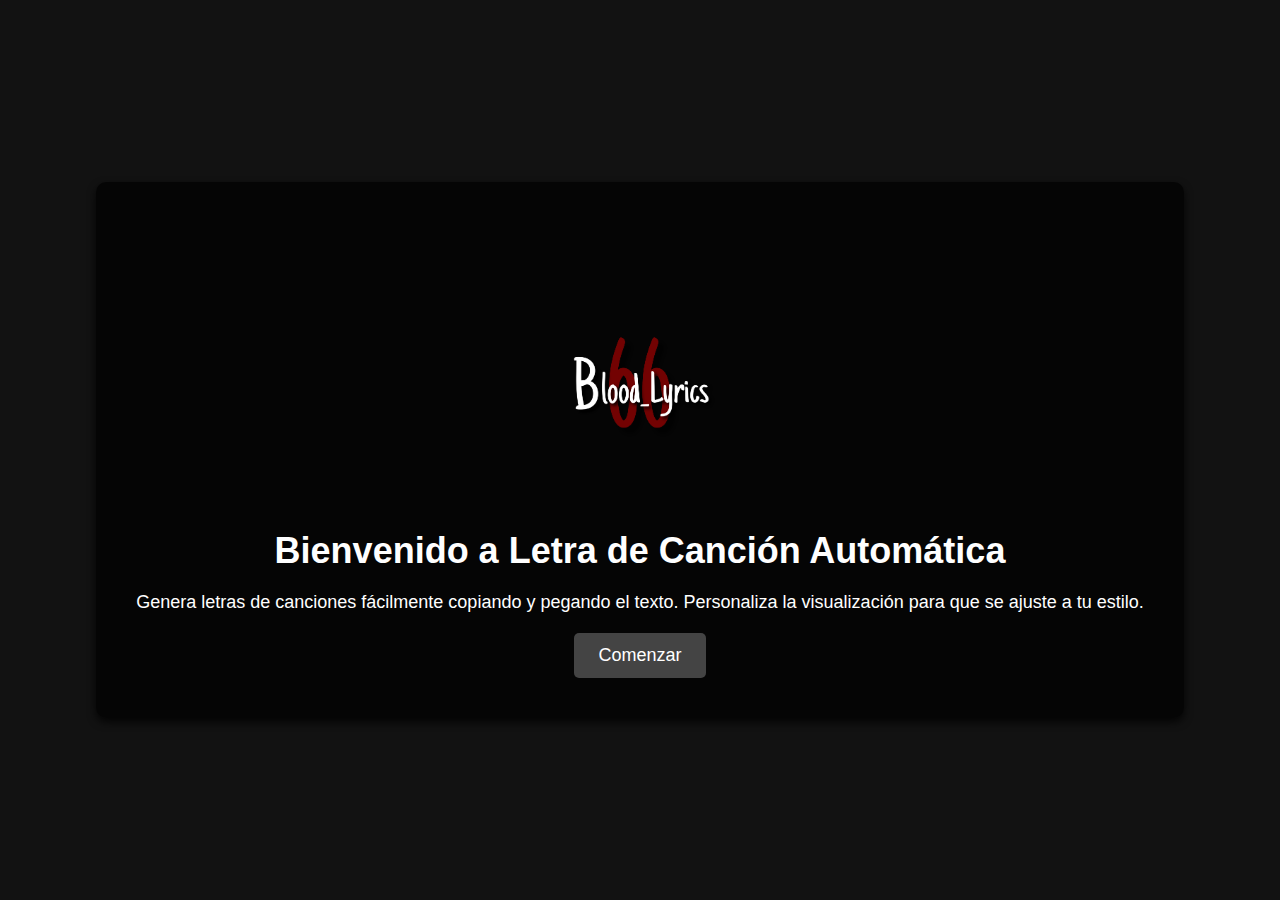
<file: index22.html>
<!DOCTYPE html>
<html lang="es">
<head>
    <meta charset="UTF-8">
    <meta name="viewport" content="width=device-width, initial-scale=1.0">
    <title>Página de Inicio - Letra de Canción Automática</title>
    <style>
        /* Estilos generales */
        body, html {
            margin: 0;
            padding: 0;
            height: 100%;
            display: flex;
            justify-content: center;
            align-items: center;
            background-color: #121212;
            color: white;
            font-family: 'Roboto', sans-serif;
            text-align: center;
        }

        .container {
            background-color: rgba(0, 0, 0, 0.7);
            padding: 40px;
            border-radius: 10px;
            box-shadow: 0px 4px 8px rgba(0, 0, 0, 0.8);
        }

        h1 {
            font-size: 36px;
            margin-bottom: 20px;
            
        }
     
        p {
            font-size: 18px;
            margin-bottom: 20px;
        }

        .button {
            background-color: #444;
            color: white;
            padding: 12px 24px;
            border: none;
            cursor: pointer;
            font-size: 18px;
            border-radius: 5px;
            transition: background-color 0.3s ease;
        }

        .button:hover {
            background-color: #ff000091;
        }

       

        .logo {
            width: 250px;
            margin-bottom: 30px;
        }

        .options {
            margin-top: 30px;
            display: flex;
            justify-content: center;
            gap: 20px;
        }

        .option-link {
            color: #bbb;
            font-size: 16px;
            text-decoration: none;
            transition: color 0.3s ease;
        }

        .option-link:hover {
            color: white;
        }
    </style>
</head>
<body>

<div class="container">
    <img class="logo" src="GMCN2905.PNG" alt="Logo">
    <h1>Bienvenido a Letra de Canción Automática</h1>
    <p>Genera letras de canciones fácilmente copiando y pegando el texto. Personaliza la visualización para que se ajuste a tu estilo.</p>

    <a href="mus2.html">
        <button class="button">Comenzar</button>
    </a>



</body>
</html>
</file>
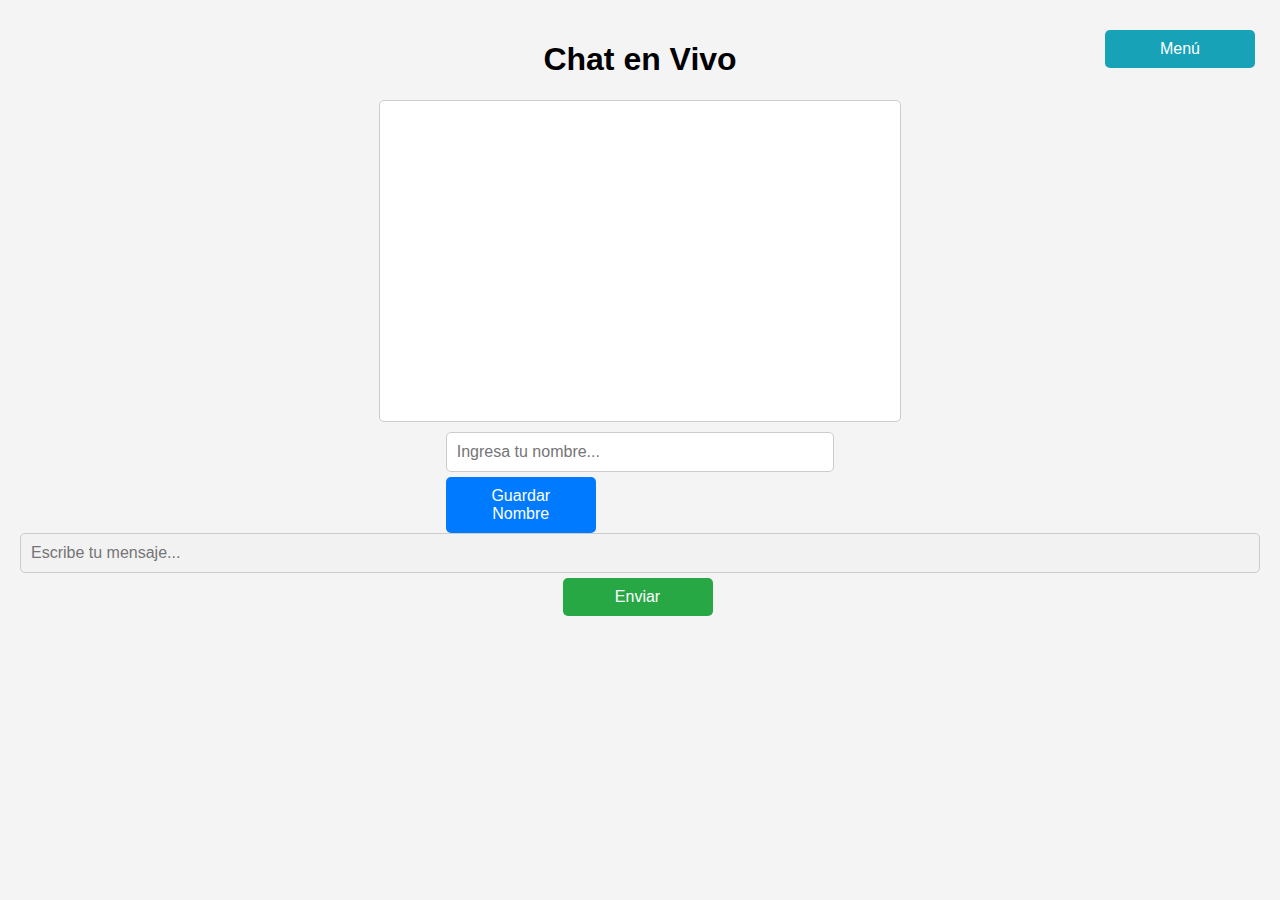
<file: inicio.html>
<!DOCTYPE html>
<html lang="es">
<head>
    <meta charset="UTF-8">
    <meta name="viewport" content="width=device-width, initial-scale=1.0">
    <title>Chat en Vivo</title>
    <style>
        body {
            font-family: Arial, sans-serif;
            background-color: #f4f4f4;
            margin: 0;
            padding: 20px;
            display: flex;
            flex-direction: column;
            align-items: center;
            position: relative;
        }
        #chat-box {
            border: 1px solid #ccc;
            background: white;
            border-radius: 5px;
            padding: 10px;
            height: 300px;
            width: 100%;
            max-width: 500px;
            overflow-y: auto;
            margin-bottom: 10px;
        }
        input[type="text"] {
            width: calc(100% - 22px);
            padding: 10px;
            border: 1px solid #ccc;
            border-radius: 5px;
            margin-bottom: 5px;
            font-size: 16px;
        }
        button {
            padding: 10px 15px;
            color: white;
            border: none;
            border-radius: 5px;
            cursor: pointer;
            margin-right: 5px;
            font-size: 16px;
            width: 100%;
            max-width: 150px;
        }
        #sendButton {
            background-color: #28a745;
        }
        #setUsernameButton {
            background-color: #007bff;
        }
        #menuButton {
            background-color: #17a2b8;
            margin-top: 10px;
            position: absolute;
            right: 20px;
            top: 20px;
        }
        p {
            margin: 0;
            padding: 5px;
            border-bottom: 1px solid #eee;
        }
    </style>
</head>
<body>
    <h1>Chat en Vivo</h1>
    <div id="chat-box"></div>
    <div id="username-section">
        <input type="text" id="username" placeholder="Ingresa tu nombre..." />
        <button id="setUsernameButton" onclick="setUsername()">Guardar Nombre</button>
    </div>
    <input type="text" id="message" placeholder="Escribe tu mensaje..." disabled />
    <button id="sendButton" onclick="sendMessage()" disabled>Enviar</button>
    
    <button id="menuButton" onclick="window.location.href='menu.html'">Menú</button>

    <script>
        const chatBox = document.getElementById('chat-box');
        const usernameInput = document.getElementById('username');
        const messageInput = document.getElementById('message');
        const sendButton = document.getElementById('sendButton');
        const setUsernameButton = document.getElementById('setUsernameButton');

        let username = '';

        function setUsername() {
            const name = usernameInput.value.trim();
            if (name) {
                username = name;
                usernameInput.value = '';
                document.getElementById('username-section').style.display = 'none';
                messageInput.disabled = false;
                sendButton.disabled = false;
            }
        }

        function fetchMessages() {
            fetch('chat.php')
                .then(response => response.json())
                .then(messages => {
                    chatBox.innerHTML = messages.map(msg => `<p><strong>${msg.user}:</strong> ${msg.message}</p>`).join('');
                    chatBox.scrollTop = chatBox.scrollHeight; 
                });
        }

        function sendMessage() {
            const message = messageInput.value;
            if (message && username) {
                fetch('chat.php', {
                    method: 'POST',
                    headers: { 'Content-Type': 'application/json' },
                    body: JSON.stringify({ user: username, message })
                })
                .then(response => response.json())
                .then(() => {
                    messageInput.value = '';
                    fetchMessages();
                });
            }
        }

        setInterval(fetchMessages, 1000);
    </script>
</body>
</html>
</file>
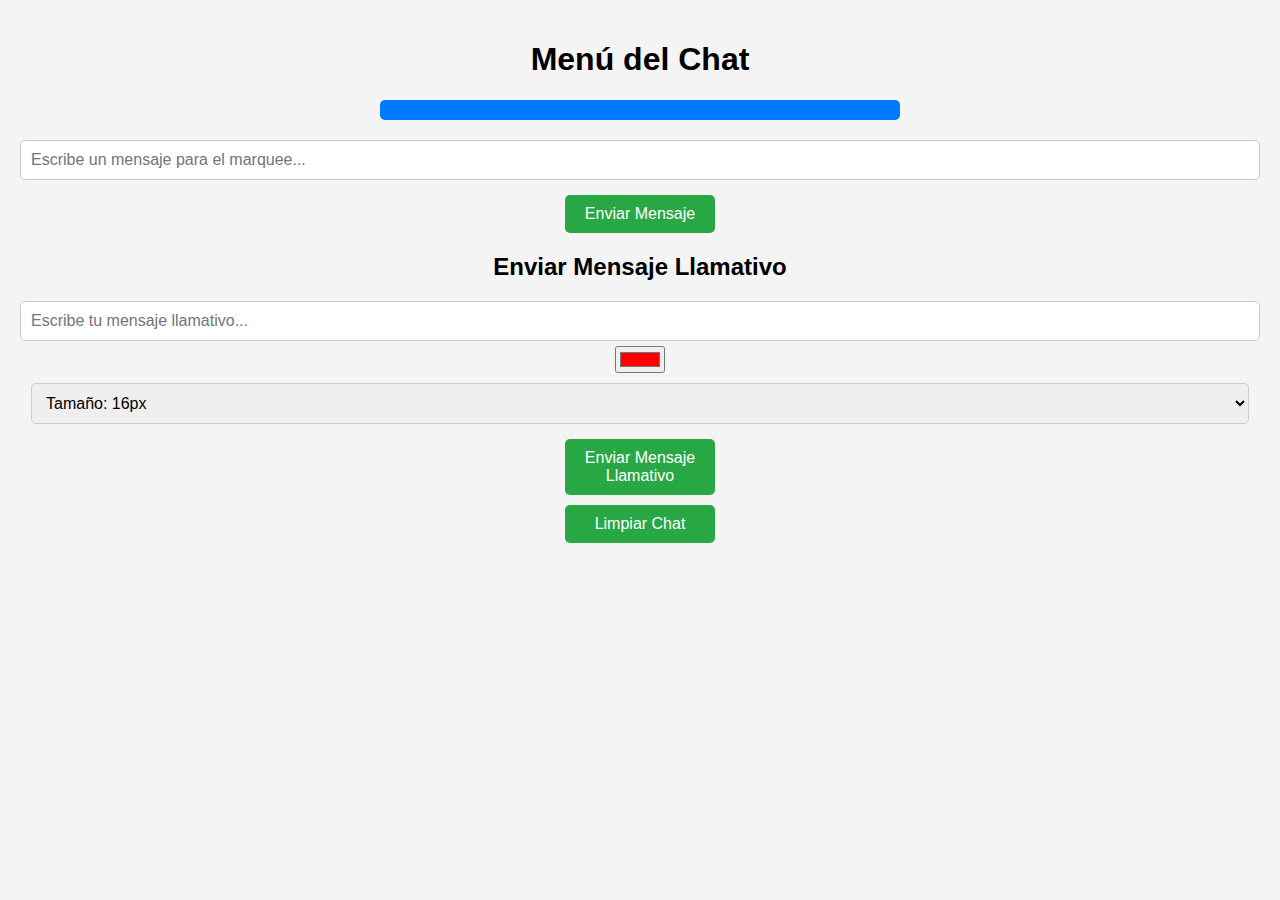
<file: menu.html>
<!DOCTYPE html>
<html lang="es">
<head>
    <meta charset="UTF-8">
    <meta name="viewport" content="width=device-width, initial-scale=1.0">
    <title>Menú del Chat</title>
    <style>
        body {
            font-family: Arial, sans-serif;
            background-color: #f4f4f4;
            margin: 0;
            padding: 20px;
            display: flex;
            flex-direction: column;
            align-items: center;
        }
        #marquee-container {
            width: 100%;
            max-width: 500px;
            overflow: hidden;
            background: #007bff;
            color: white;
            padding: 10px;
            border-radius: 5px;
            margin-bottom: 20px;
        }
        marquee {
            width: 100%;
            display: block;
            white-space: nowrap;
        }
        input[type="text"], select {
            width: calc(100% - 22px);
            padding: 10px;
            border: 1px solid #ccc;
            border-radius: 5px;
            margin-bottom: 5px;
            font-size: 16px;
        }
        button {
            padding: 10px 15px;
            color: white;
            border: none;
            border-radius: 5px;
            cursor: pointer;
            margin-top: 10px;
            font-size: 16px;
            width: 100%;
            max-width: 150px;
            background-color: #28a745; /* Color del botón */
        }
        #colorPicker {
            margin-bottom: 10px;
        }
    </style>
</head>
<body>
    <h1>Menú del Chat</h1>
    
    <div id="marquee-container">
        <marquee id="marquee" behavior="scroll" direction="left"></marquee>
    </div>

    <input type="text" id="marqueeMessage" placeholder="Escribe un mensaje para el marquee..." />
    <button onclick="sendMarqueeMessage()">Enviar Mensaje</button>

    <h2>Enviar Mensaje Llamativo</h2>
    <input type="text" id="fancyMessage" placeholder="Escribe tu mensaje llamativo..." />
    <input type="color" id="colorPicker" value="#ff0000" /> <!-- Selector de color -->
    
    <select id="fontSizePicker">
        <option value="16px">Tamaño: 16px</option>
        <option value="20px">Tamaño: 20px</option>
        <option value="24px">Tamaño: 24px</option>
        <option value="28px">Tamaño: 28px</option>
    </select>

    <button onclick="sendFancyMessage()">Enviar Mensaje Llamativo</button>
    <button onclick="clearChat()">Limpiar Chat</button>

    <script>
        function fetchMarqueeMessage() {
            fetch('get_marquee.php') // Asegúrate de tener este archivo para obtener el mensaje
                .then(response => response.json())
                .then(data => {
                    const marquee = document.getElementById('marquee');
                    marquee.textContent = data.message || '';
                });
        }

        function sendMarqueeMessage() {
            const message = document.getElementById('marqueeMessage').value.trim();
            if (message) {
                fetch('set_marquee.php', {
                    method: 'POST',
                    headers: { 'Content-Type': 'application/json' },
                    body: JSON.stringify({ message })
                })
                .then(response => response.json())
                .then(() => {
                    document.getElementById('marqueeMessage').value = ''; // Limpiar el input
                    fetchMarqueeMessage(); // Actualizar el marquee
                })
                .catch(error => console.error('Error al enviar el mensaje:', error));
            }
        }

        function sendFancyMessage() {
            const message = document.getElementById('fancyMessage').value.trim();
            const color = document.getElementById('colorPicker').value;
            const fontSize = document.getElementById('fontSizePicker').value;
            if (message) {
                const styledMessage = `<span style="color: ${color}; font-size: ${fontSize};">${message}</span>`;
                fetch('chat.php', {
                    method: 'POST',
                    headers: { 'Content-Type': 'application/json' },
                    body: JSON.stringify({ user: 'Anuncio', message: styledMessage })
                })
                .then(response => response.json())
                .then(() => {
                    document.getElementById('fancyMessage').value = ''; // Limpiar el input
                })
                .catch(error => console.error('Error al enviar el mensaje:', error));
            } else {
                alert('Por favor, escribe un mensaje.');
            }
        }

        function clearChat() {
            if (confirm('¿Estás seguro de que quieres limpiar el chat?')) {
                fetch('clear_chat.php', { method: 'POST' }) // Crear este archivo para limpiar el chat
                    .then(response => response.json())
                    .then(() => {
                        alert('Chat limpiado.');
                    })
                    .catch(error => console.error('Error al limpiar el chat:', error));
            }
        }

        // Llamar a la función para cargar el mensaje del marquee al cargar la página
        window.onload = fetchMarqueeMessage;
    </script>
</body>
</html>
</file>
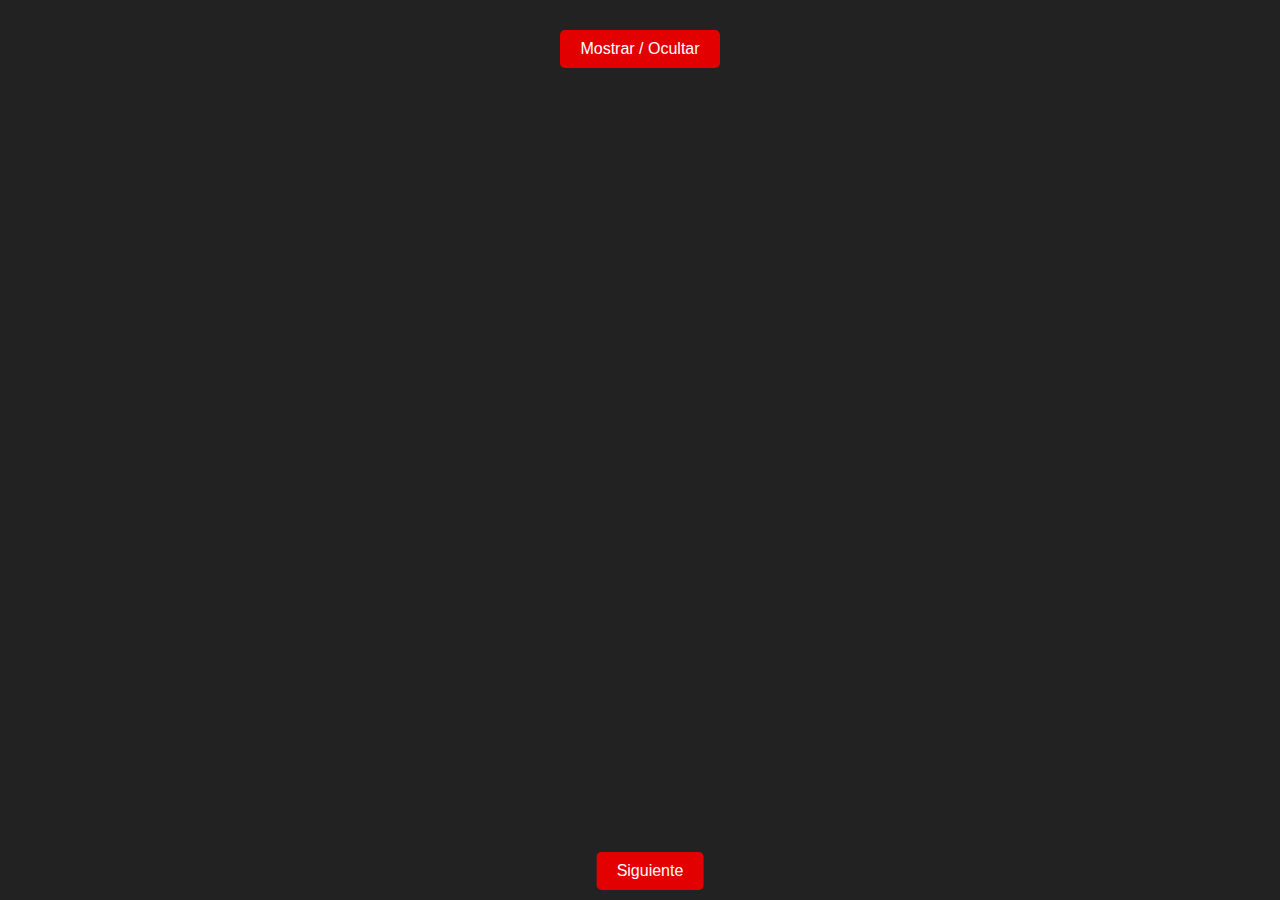
<file: mus2.html>
<!DOCTYPE html>
<html lang="es">
<head>
    <meta charset="UTF-8">
    <meta name="viewport" content="width=device-width, initial-scale=1.0">
    <title>Generador de Video Lyrics</title>
    <style>
        * {
            margin: 0;
            padding: 0;
            box-sizing: border-box;
        }


/* Elimina el resaltado en dispositivos móviles (resaltado táctil) */
* {
    -webkit-tap-highlight-color: transparent !important; /* Safari y Chrome en dispositivos móviles */
}

/* Asegurarse de que no se cambie el color de fondo al hacer clic en los botones */

a {
    -webkit-tap-highlight-color: transparent; /* Safari y Chrome */
    outline: none !important; /* Elimina cualquier contorno que se añada por el navegador */
}

/* En el caso de un clic activo, evitar el cambio de color de fondo */






        .mas {
    position: fixed; 
    bottom: 0; /* Esto lo sitúa al final de la ventana */
    left: 50%; /* Mueve el elemento al 50% del ancho de la ventana */
    transform: translateX(-50%); /* Ajusta para que el centro del elemento coincida con el 50% */
}

.mas2 {
    position: fixed; 
    bottom: 0; /* Esto lo sitúa al final de la ventana */
    left: 0; /* Puedes ajustarlo a la izquierda, o a la derecha con right: 0; */
}

.bte {
    
    right: 10px; /* Ajusta al borde derecho del contenedor */
    bottom: 10px; /* Puedes ajustar también la distancia desde el fondo */
    z-index: 10; /* Asegura que el botón esté por encima de otros elementos */
}



        body {
            font-family: Arial, sans-serif;
            background-color: #222;
            color: white;
            text-align: center;
            padding: 20px;
            cursor: pointer;
        }

        .container {
            max-width: 800px;
            margin: 0 auto;
        }

        h1 {
            margin-bottom: 20px;
        }

        button {
            padding: 10px 20px;
            background-color: #e20000;
            color: white;
            border: none;
            border-radius: 5px;
            cursor: pointer;
            margin: 10px;
            font-size: 16px;
        }

        button:hover {
            background-color: #b30000;
        }

        .options-panel {
            display: none;
            margin-top: 20px;
            background-color: #333;
            padding: 15px;
            border-radius: 10px;
            box-shadow: 0 4px 8px rgba(0, 0, 0, 0.2);
            text-align: left;
        }

        .options-panel label,
        .options-panel input,
        .options-panel select {
            margin: 10px 0;
            font-size: 14px;
            
        }

        .options-panel input,
        .options-panel select {
            padding: 2px;
            font-size: 14px;
            border-radius: 5px;
            border: 1px solid #dd0000;
            background-color: #313131;
            color: white;
        }



        #text-input {
            width: 100%;
            padding: 15px;
            font-size: 16px;
            border-radius: 5px;
            background-color: #333;
            color: white;
            border: 2px solid #444;
            margin-bottom: 15px;
            resize: none;
        }

        #lyrics-container {
            margin-top: 30px;
            min-height: 300px;
            display: flex;
            justify-content: center;
            align-items: center;
            text-align: center;
        }

        .lyrics-line {
            font-size: 40px;
            transition: all 0.5s ease;
        }

        /* Animaciones */
        @keyframes fadeIn {
            0% { opacity: 0; }
            100% { opacity: 1; }
        }

        @keyframes slideIn {
            0% { transform: translateY(50px); opacity: 0; }
            100% { transform: translateY(0); opacity: 1; }
        }

        @keyframes bounceIn {
            0% { transform: scale(0); opacity: 0; }
            60% { transform: scale(1.2); opacity: 1; }
            100% { transform: scale(1); }
        }

        @keyframes zoomIn {
            0% { transform: scale(0.5); opacity: 0; }
            100% { transform: scale(1); opacity: 1; }
        }

        @keyframes flipIn {
            0% { transform: rotateY(90deg); opacity: 0; }
            100% { transform: rotateY(0); opacity: 1; }
        }

        @keyframes rotateIn {
            0% { transform: rotate(45deg); opacity: 0; }
            100% { transform: rotate(0); opacity: 1; }
        }
    </style>
</head>
<body>
    <div class="container">

        <button onclick="toggleOptions()">Mostrar / Ocultar</button>
        <div class="options-panel" id="options-panel">
            <textarea id="text-input" placeholder="Introduce el texto aquí..." rows="5"></textarea>
            <label for="color-picker">Color de Texto:</label>
            <input type="color" id="color-picker" value="#ffffff"> <br>
            <label for="bg-color-picker">Color de Fondo:</label>
            <input type="color" id="bg-color-picker" value="#000000"><br>
            <label for="font-size">Tamaño de Fuente:</label>
            <input type="number" id="font-size" value="40"><br>
            <label for="animation">Animación:</label>
            <select id="animation">
                <option value="none">Ninguna</option>
                <option value="fadeIn">Desvanecer</option>
                <option value="slideIn">Deslizar</option>
                <option value="bounceIn">Rebotar</option>
                <option value="zoomIn">Zoom In</option>
                <option value="flipIn">Giro</option>
                <option value="rotateIn">Rotar</option>
            </select>
            <button class="bte" onclick="generateLyrics(),toggleOptions()">Generar</button>
        </div>
        <div id="lyrics-container"></div>
    </div>

    <button id="my-button5" class="mas">Siguiente</button>






    <script>
        let currentLine = 0;
        let lines = [];

        function generateLyrics() {
            const inputText = document.getElementById("text-input").value;
            lines = inputText.split("\n");
            currentLine = 0;
            const lyricsContainer = document.getElementById("lyrics-container");
            lyricsContainer.innerHTML = "";
            document.body.style.backgroundColor = document.getElementById("bg-color-picker").value;
            showLine();
        }

        function showLine() {
            if (currentLine >= lines.length) {
                currentLine = 0;  // Vuelve a la primera línea después de mostrar la última
            }
            const lyricsContainer = document.getElementById("lyrics-container");
            const lineElement = document.createElement("div");
            lineElement.classList.add("lyrics-line");
            lineElement.style.color = document.getElementById("color-picker").value;
            lineElement.style.fontSize = document.getElementById("font-size").value + "px";
            lineElement.style.animation = document.getElementById("animation").value + " 2s forwards";
            lineElement.textContent = lines[currentLine];
            lyricsContainer.appendChild(lineElement);
            currentLine++;
        }

        // Detectar clic en el fondo para mostrar la siguiente línea
        const button = document.getElementById("my-button5"); // Asegúrate de que el id del botón sea 'my-button'

function click() {
    const lyricsContainer = document.getElementById("lyrics-container");
    lyricsContainer.innerHTML = ""; // Limpiar el contenido anterior
    showLine(); // Mostrar la siguiente línea
}

button.addEventListener("click", click);


        function toggleOptions() {
            const panel = document.getElementById("options-panel");
            panel.style.display = panel.style.display === "block" ? "none" : "block";
        }
    </script>
</body>
</html>
</file>
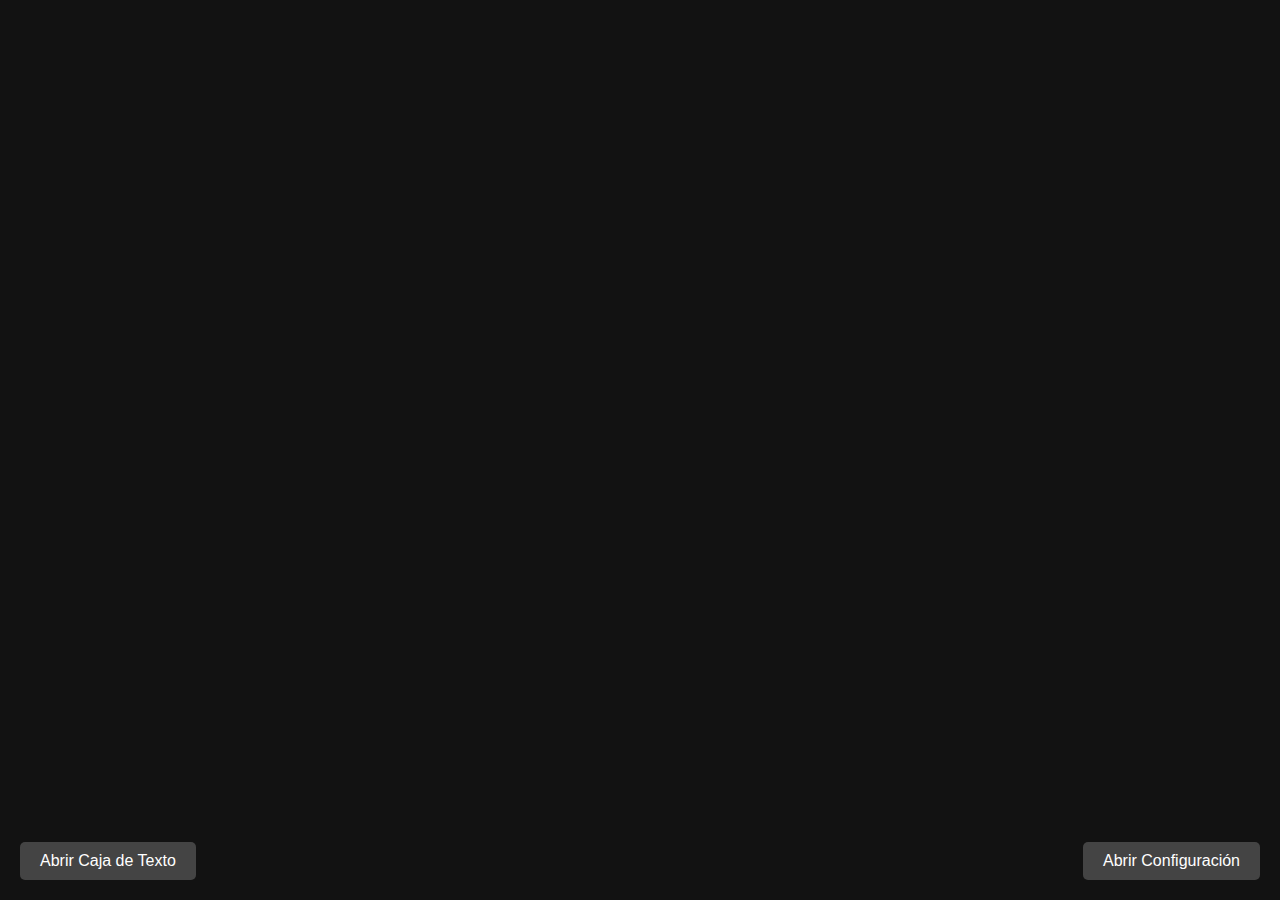
<file: music.html>
<!DOCTYPE html>
<html lang="es">
<head>
    <meta charset="UTF-8">
    <meta name="viewport" content="width=device-width, initial-scale=1.0">
    <title>Letra de Canción Automática</title>
    <style>
        /* Estilo General */
        body, html {
            height: 100%;
            margin: 0;
            font-family: 'Roboto', sans-serif;
            display: flex;
            justify-content: center;
            align-items: center;
            background-color: #121212;
            color: #fff;
            transition: background-color 0.5s ease, color 0.5s ease;
        }

        /* Contenedor de la canción */
        .container {
            width: 80%;
            max-width: 900px;
            text-align: center;
            margin: 20px;
        }

        /* Cuadro de texto de entrada */
        .input-area {
            position: absolute;
            top: 15%;
            left: 50%;
            transform: translateX(-50%);
            width: 90%;
            max-width: 800px;
            background-color: #222;
            padding: 20px;
            border-radius: 8px;
            box-shadow: 0 4px 8px rgba(0, 0, 0, 0.4);
            display: none; /* Inicialmente oculta */
        }

        .input-area textarea {
            width: 100%;
            height: 150px;
            padding: 12px;
            background-color: #333;
            border: 1px solid #555;
            color: white;
            font-size: 18px;
            border-radius: 5px;
            box-sizing: border-box;
            resize: none;
        }

        .button, .settings-button {
            padding: 10px 20px;
            background-color: #444;
            color: white;
            border: none;
            cursor: pointer;
            font-size: 16px;
            border-radius: 5px;
            transition: background-color 0.3s ease;
            margin-top: 20px;
        }

        .button:hover, .settings-button:hover {
            background-color: #666;
        }

        .button, .settings-button2 {
        
    padding: 10px 20px;
    background-color: #444;
    color: white;
    border: none;
    cursor: pointer;
    font-size: 16px;
    border-radius: 5px;
    transition: background-color 0.3s ease;
    margin-top: 20px;
    
    position: fixed;
    bottom: 20px;  /* Ajusta la distancia desde el borde inferior */
    left: 20px;    /* Ajusta la distancia desde el borde izquierdo */
}


        
        /* Panel de configuración centrado y rectangular */
        .settings {
            position: fixed;
            top: 50%;
            left: 50%;
            transform: translate(-50%, -50%);
            background-color: rgb(0, 0, 0);
            color: white;
            padding: 20px;
            border-radius: 8px;
            z-index: 10;
            width: 80%;
            max-width: 600px;
            box-shadow: 0 4px 8px rgba(0, 0, 0, 0.4);
            display: none; /* Inicialmente oculta */
        }

        .settings label {
            font-size: 16px;
            margin-bottom: 8px;
            display: block;
        }

        .settings input, .settings select {
            width: 100%;
            padding: 10px;
            margin: 8px 0;
            background-color: #333;
            border: 1px solid #555;
            color: white;
            font-size: 14px;
            border-radius: 5px;
        }

        .settings button {
            padding: 12px 20px;
            background-color: #444;
            color: white;
            border: none;
            cursor: pointer;
            font-size: 16px;
            border-radius: 5px;
            transition: background-color 0.3s ease;
            margin-top: 15px;
        }

        .settings button:hover {
            background-color: #555;
        }

        /* Botón flotante de configuración */
        .settings-button {
            position: fixed;
            bottom: 20px;
            right: 20px;
            z-index: 100;
            padding: 10px 20px;
            background-color: #444;
            color: white;
            border: none;
            cursor: pointer;
            font-size: 16px;
            border-radius: 5px;
            transition: background-color 0.3s ease;
        }

        .settings-button:hover {
            background-color: #666;
        }

        /* Panel de la letra */
        .song-container {
            width: 100vw;
            
            max-width: 900vw;
            text-align: center;
            margin-top: 20px;
        }

        .texto {
            display: none;
            opacity: 0;
            transition: opacity 1s, transform 1s ease-out;
        }

        .active {
            display: block;
            opacity: 1;
        }

        .slide-enter {
            transform: translateX(100%);
        }

        .slide-active {
            transform: translateX(0);
        }

    </style>
</head>
<body>

<!-- Área para ingresar la letra -->
<div class="input-area" id="inputArea">
    <h3>Introduce la letra de la canción</h3>
    <textarea id="inputText" placeholder="Escribe o pega la letra aquí..." oninput="updateExample()"></textarea>
    <button  onclick="startSong()">Mostrar Canción</button>
</div>

<!-- Área para mostrar la letra -->
<div class="song-container" id="songContainer">
    <!-- Las letras se agregarán aquí dinámicamente -->
</div>

<!-- Panel de configuración -->
<div class="settings" id="settingsPanel">
    <h3>Configuración</h3>

    <label for="fontColor">Color de la letra:</label>
    <input class="cajatex" type="color" id="fontColor" value="#ffffff" onchange="updateExample()" style="width: 20px; height: 20px;">
    
    <label for="bgColor">Color de fondo:</label>
    <input type="color" id="bgColor" value="#121212" onchange="updateExample()">

    <label for="fontFamily">Fuente de la letra:</label>
    <select id="fontFamily" onchange="updateExample()">
        <option value="Arial">Arial</option>
        <option value="Courier New">Courier New</option>
        <option value="Georgia">Georgia</option>
        <option value="Times New Roman">Times New Roman</option>
        <option value="Verdana">Verdana</option>
    </select>

    <label for="fontSize">Tamaño de la letra:</label>
    <input type="number" id="fontSize" value="18" min="10" max="48" onchange="updateExample()">

    <label for="fontStyle">Estilo de letra:</label>
    <input type="checkbox" id="fontBold" onchange="updateExample()"> Negrita
    <input type="checkbox" id="fontItalic" onchange="updateExample()"> Cursiva

    <div class="example" id="exampleText">
        Ejemplo de texto con las configuraciones actuales.
    </div>

    <button onclick="applyChanges()">Aplicar Cambios</button>

    

    <button onclick="toggleSettings()">Cerrar Configuración</button>
</div>

<!-- Botón de configuración flotante -->
<button class="settings-button" onclick="toggleSettings()">Abrir Configuración</button>
<button class="settings-button2" onclick="toggleInputArea()">Abrir Caja de Texto</button>
<script>
    let currentLine = 0;
    let lines = [];
    const settingsPanel = document.getElementById('settingsPanel');
    const inputArea = document.getElementById('inputArea');
    let animationType = 'fade';  // Animación por defecto

    // Función para empezar la canción
    function startSong() {
        const inputText = document.getElementById('inputText').value.trim();
        if (inputText === "") {
            alert("Por favor, ingresa la letra de la canción.");
            return;
        }
        
        // Limpiar contenedor y agregar la letra línea por línea
        const songContainer = document.getElementById('songContainer');
        songContainer.innerHTML = "";  // Limpiar contenedor
        lines = inputText.split("\n");  // Separar letra por líneas

        // Crear los elementos de las líneas
        lines.forEach(line => {
            const lineElement = document.createElement("div");
            lineElement.classList.add("texto");
            lineElement.innerText = line;
            songContainer.appendChild(lineElement);
        });

        // Ocultar el cuadro de texto
        inputArea.style.display = 'none';

        // Mostrar la primera línea
        nextLine();
    }

    // Función para mostrar la siguiente línea
    function nextLine() {
        if (currentLine >= lines.length) return;

        const line = document.querySelectorAll('.texto')[currentLine];
        line.classList.remove('active');
        currentLine = (currentLine + 1) % lines.length;

        document.querySelectorAll('.texto')[currentLine].classList.add('active');
    }

    // Detectar la tecla Enter
    document.addEventListener('keydown', function(event) {
        if (event.key === 'Enter') {
            nextLine();
        }
    });

    // Detectar clic en la pantalla
    document.addEventListener('click', nextLine);

    // Función para actualizar la vista previa del ejemplo
    function updateExample() {
        const fontColor = document.getElementById('fontColor').value;
        const bgColor = document.getElementById('bgColor').value;
        const fontFamily = document.getElementById('fontFamily').value;
        const fontSize = document.getElementById('fontSize').value;
        const isBold = document.getElementById('fontBold').checked;
        const isItalic = document.getElementById('fontItalic').checked;

        const exampleText = document.getElementById('exampleText');
        
        exampleText.style.color = fontColor;
        exampleText.style.backgroundColor = bgColor;
        exampleText.style.fontFamily = fontFamily;
        exampleText.style.fontSize = fontSize + "px";
        exampleText.style.fontWeight = isBold ? 'bold' : 'normal';
        exampleText.style.fontStyle = isItalic ? 'italic' : 'normal';
    }

    // Función para mostrar u ocultar el panel de configuración
    function toggleSettings() {
        if (settingsPanel.style.display === 'none' || settingsPanel.style.display === '') {
            settingsPanel.style.display = 'block';
        } else {
            settingsPanel.style.display = 'none';
        }
    }

    // Función para mostrar la caja de texto de entrada
    function toggleInputArea() {
            inputArea.style.display = (inputArea.style.display === 'block') ? 'none' : 'block';
        
    }

    // Función para aplicar los cambios de configuración
    function applyChanges() {
        // Aplicar los cambios a todas las líneas de la canción
        const fontColor = document.getElementById('fontColor').value;
        const bgColor = document.getElementById('bgColor').value;
        const fontFamily = document.getElementById('fontFamily').value;
        const fontSize = document.getElementById('fontSize').value;
        const isBold = document.getElementById('fontBold').checked;
        const isItalic = document.getElementById('fontItalic').checked;

            if (settingsPanel.style.display === 'none' || settingsPanel.style.display === '') {
            settingsPanel.style.display = 'block';
        } else {
            settingsPanel.style.display = 'none';
        }

        // Obtener todas las líneas de la canción
        const songLines = document.querySelectorAll('.texto');

        // Aplicar los estilos a cada línea
        songLines.forEach(line => {
            line.style.color = fontColor;
            line.style.backgroundColor = bgColor;
            line.style.fontFamily = fontFamily;
            line.style.fontSize = fontSize + "px";
            line.style.fontWeight = isBold ? 'bold' : 'normal';
            line.style.fontStyle = isItalic ? 'italic' : 'normal';
        });
    }
</script>

</body>
</html>
</file>
